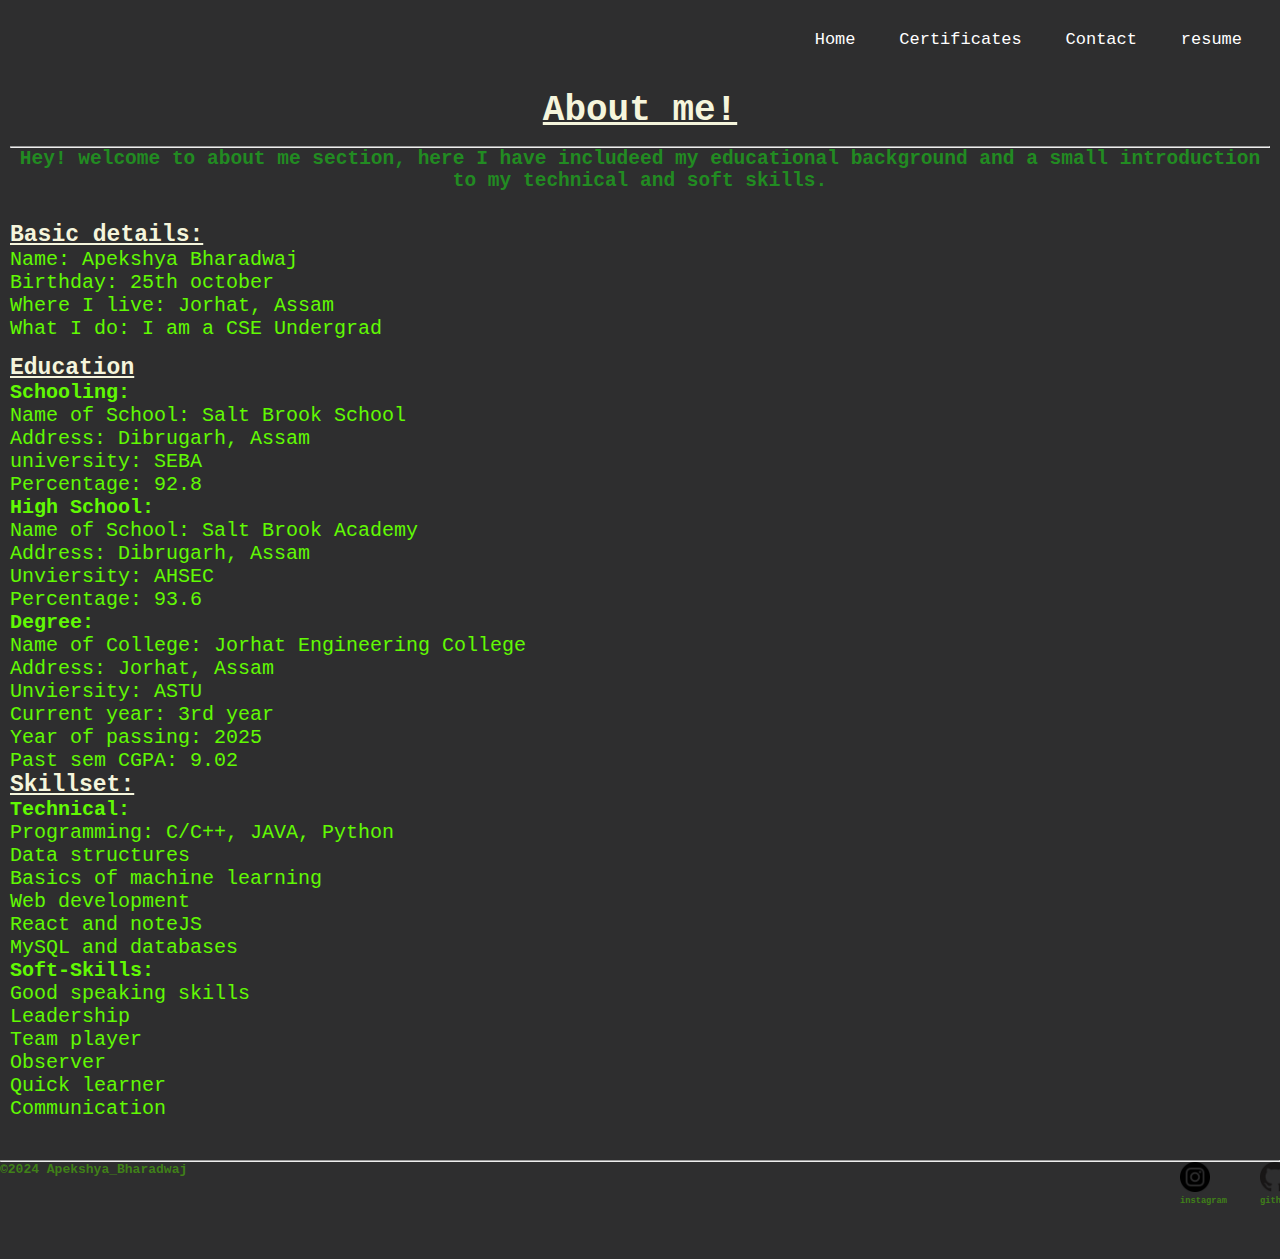
<file: portfolio/aboutme.html>
<!DOCTYPE html>
<html lang="en">
<head>
    <meta charset="UTF-8">
    <meta name="viewport" content="width=device-width, initial-scale=1.0">
    <title>about me</title>
    <link rel="icon" type="image/x-icon" href="Apexa_B.png">
    <link rel ='stylesheet' href="'style.css">
</head>
<body>
    <nav>
        <ul class="navi">
            <li><a href="index.html" target="_blank">Home</a></li>
            <li><a href="certs.html" target="_blank">Certificates</a></li>
            <li><a href="contact.html" target="_blank">Contact</a></li>
            <li><a href="resume.html" target="_blank">resume</a></li>
        </ul>
    </nav>
    <div class="about">
        <h1>About me!</h1>
        <br>
        <hr>
        <h2>Hey! welcome to about me section, here I have includeed my educational background and a small introduction to my technical and soft skills.
        </h2>
        <br><br>
        <h3>Basic details:</h3>
        <p>Name: Apekshya Bharadwaj<br> Birthday: 25th october <br> Where I live: Jorhat, Assam <br>What I do: I am a CSE Undergrad</p>
        <br>
        <h3>Education</h3>
        <p><b>Schooling: </b><br>Name of School: Salt Brook School<br>Address: Dibrugarh, Assam<br>university: SEBA<br>Percentage: 92.8</p>
        <p><b>High School: </b><br>Name of School: Salt Brook Academy<br>Address: Dibrugarh, Assam<br>Unviersity: AHSEC<br>Percentage: 93.6</p>
        <p><b>Degree: </b><br>Name of College: Jorhat Engineering College<br>Address: Jorhat, Assam<br>Unviersity: ASTU<br>Current year: 3rd year<br>
        Year of passing: 2025<br>Past sem CGPA: 9.02</p>
        <h3>Skillset:</h3>
        <p><b>Technical:</b><br>Programming: C/C++, JAVA, Python<br>Data structures<br>Basics of machine learning<br>Web development<br>React and noteJS<br>
        MySQL and databases<br><b>Soft-Skills:</b><br>Good speaking skills<br>Leadership<br>Team player<br>Observer<br>Quick learner<br>Communication</p>
        <br>
    </div>
    <br><hr>
    <footer>
        <div class="footer">
            &copy;2024 Apekshya_Bharadwaj
            <div id="ig">
                <a href="https://pin.it/ecH6cYE" target="new"><img src="insta.png" width="30px"></a>
                <h6>instagram</h6>
            </div>
            <div id="git">
                <a href="https://pin.it/ecH6cYE" target="new"><img src="git.png" width="30px"></a>
                <h6>github</h6>
            </div>
            <div id="ld">
                <a href="smth" target="new"><img src="ld.png" width="30px"></a>
                <h6>linlkdin</h6>
            </div>
        </div>
    </footer>
</body>
</html>
</file>
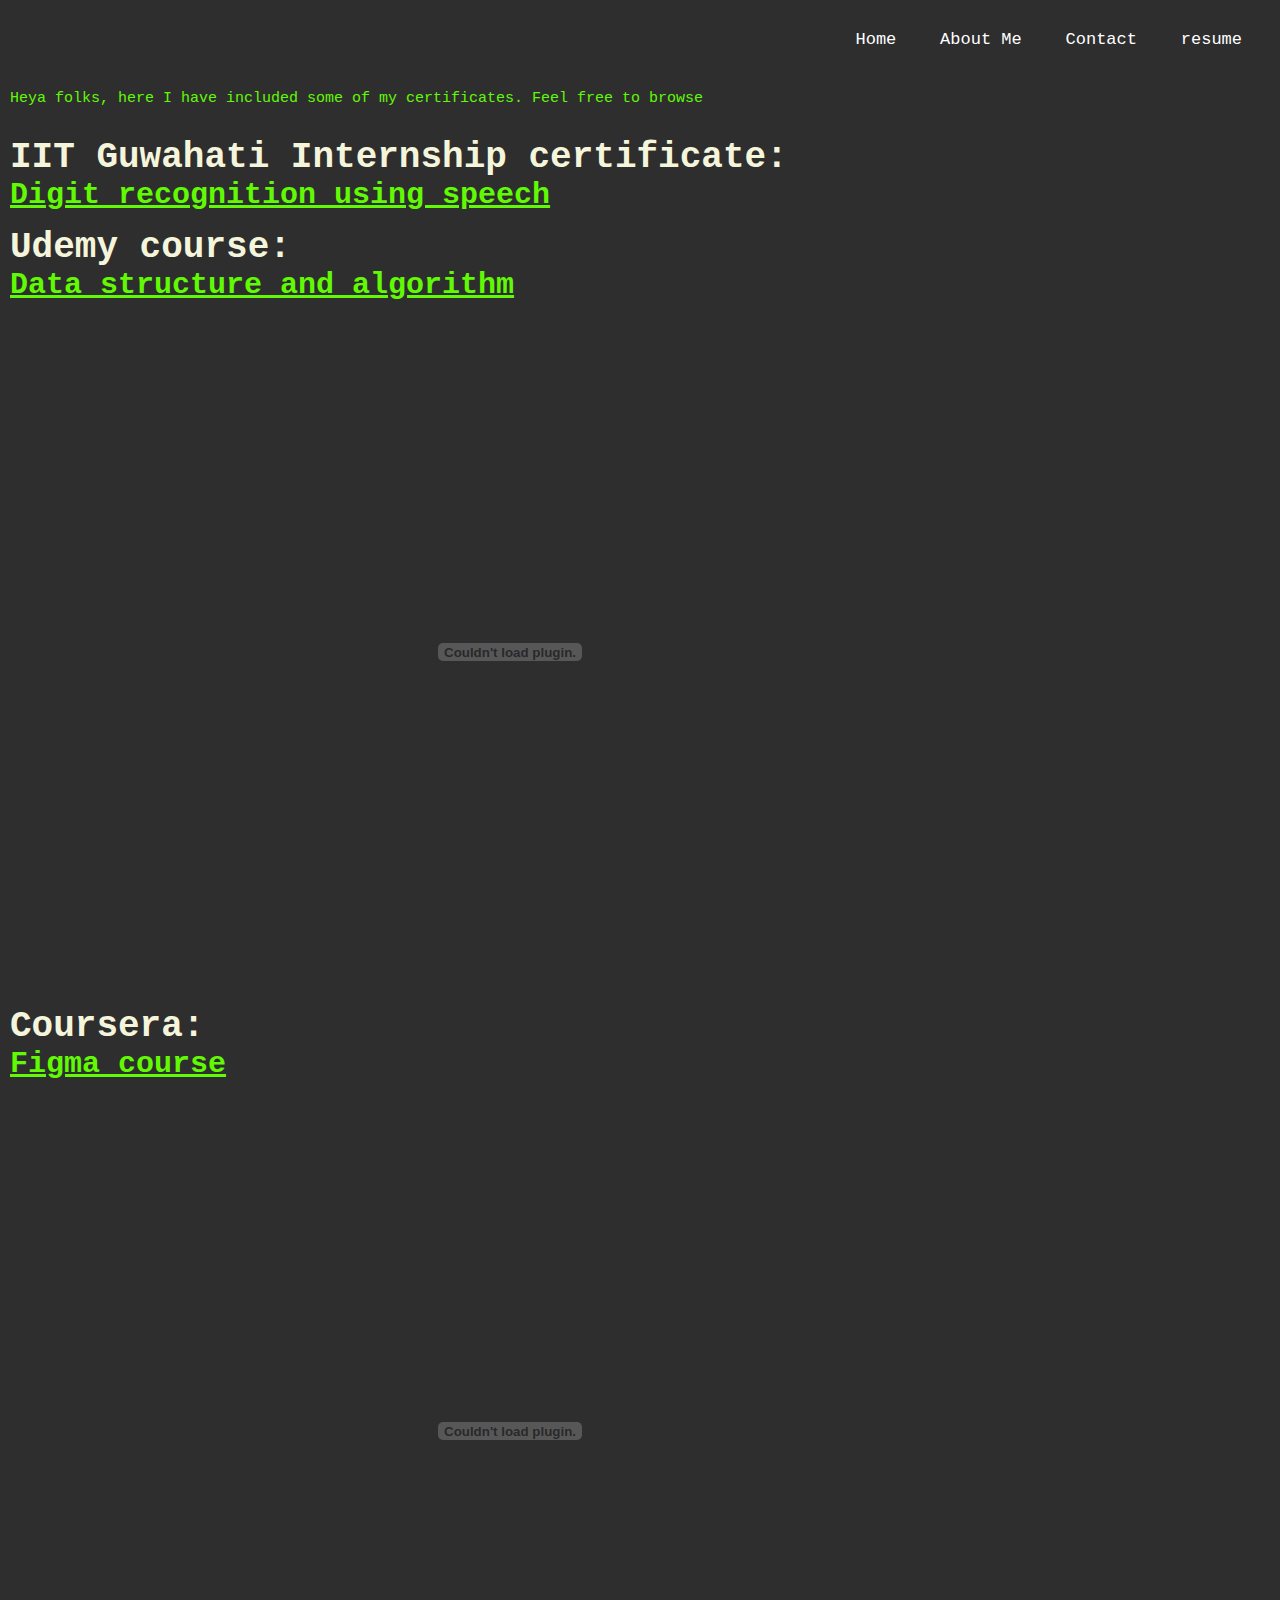
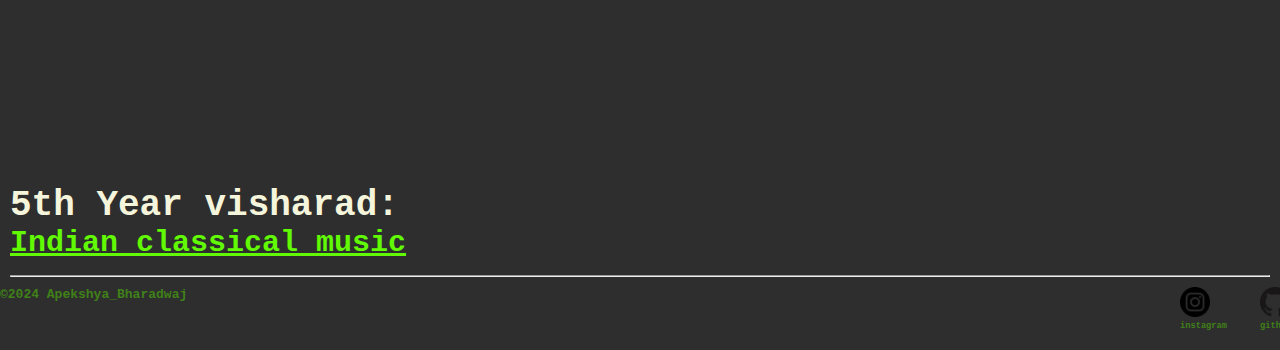
<file: portfolio/certs.html>
<!DOCTYPE html>
<html lang="en">
<head>
    <meta charset="UTF-8">
    <meta name="viewport" content="width=device-width, initial-scale=1.0">
    <title>certificates</title>
    <link rel="icon" type="image/x-icon" href="Apexa_B.png">
    <link rel ='stylesheet' href="'style.css">
</head>
<body>
    <nav>
        <ul class="navi">
            <li><a href="index.html" target="_blank">Home</a></li>
            <li><a href="aboutme.html" target="_blank">About Me</a></li>
            <li><a href="contact.html" target="_blank">Contact</a></li>
            <li><a href="resume.html" target="_blank">resume</a></li>
        </ul>
    </nav>
    <div class="certscont">
        <p>Heya folks, here I have included some of my certificates. Feel free to browse</p><br><br>
        <h1>IIT Guwahati Internship certificate:</h1>
        <h3>Digit recognition using speech</h3>
        <br>
        <h1>Udemy course:</h1>
        <h3>Data structure and algorithm</h3>
        <embed src="udemy dsa.pdf"
               width="1000"
                  height="700"> 
        <br>
        <h1>Coursera:</h1>
        <h3>Figma course</h3>
        <embed src= "figma cert coursera.pdf" 
               width="1000" height="700"> 
        <br>
        <h1>5th Year visharad:</h1>
        <h3>Indian classical music</h3>
        <br><hr>
    </div>
    <footer>
        <div class="footer">
            &copy;2024 Apekshya_Bharadwaj
            <div id="ig">
                <a href="https://pin.it/ecH6cYE" target="new"><img src="insta.png" width="30px"></a>
                <h6>instagram</h6>
            </div>
            <div id="git">
                <a href="https://pin.it/ecH6cYE" target="new"><img src="git.png" width="30px"></a>
                <h6>github</h6>
            </div>
            <div id="ld">
                <a href="smth" target="new"><img src="ld.png" width="30px"></a>
                <h6>linlkdin</h6>
            </div>
        </div>
    </footer>
</body>
</html>
</file>
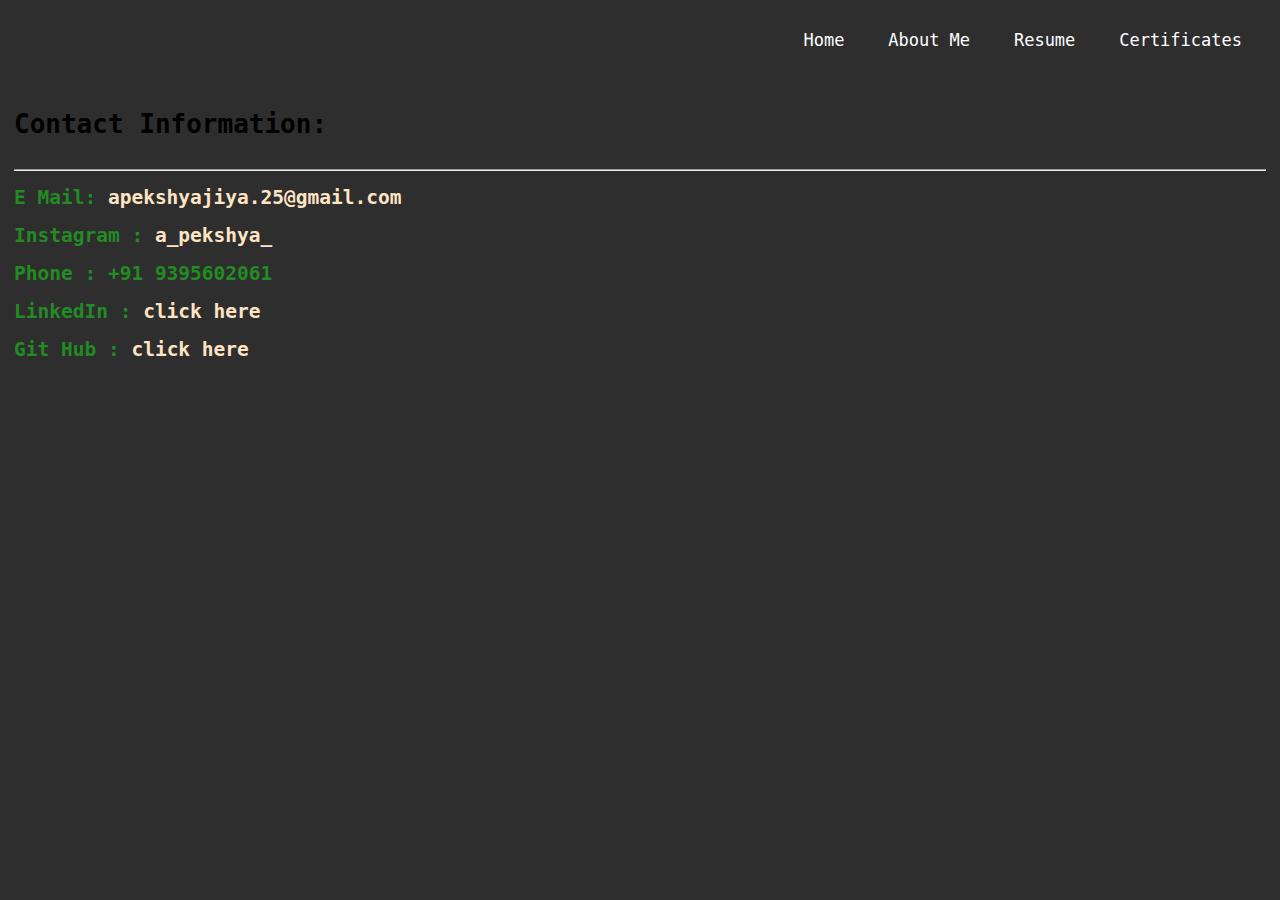
<file: portfolio/contact.html>
<!DOCTYPE html>
<html lang="en">
<head>
    <meta charset="UTF-8">
    <meta name="viewport" content="width=device-width, initial-scale=1.0">
    <title>Contact</title>
    <link rel="icon" type="image/x-icon" href="Apexa_B.png">
    <link rel ='stylesheet' href="'style.css">
</head>
<body>
    <nav>
        <ul class="navi">
            <li><a href="index.html" target="_blank">Home</a></li>
            <li><a href="aboutme.html" target="_blank">About Me</a></li>
            <li><a href="resume.html" target="_blank">Resume</a></li>
            <li><a href="certs.html" target="_blank">Certificates</a></li>
        </ul>
    </nav>
    <div class="contacts">
        <br>
        <h1>Contact Information: </h1>
        <br><br>
        <hr>
        <br>
        <h2>E Mail: <a href = "mailto: apekshyajiya.25@gamil.com">apekshyajiya.25@gmail.com</a></h2>
        <br>
       <!--<img src="" width="30px"></a>-->
        <h2> Instagram : <a href=""> a_pekshya_</a></h2>
        <br>
        <h2 class="phone">Phone : +91 9395602061</h2>
        <br>
        <h2>LinkedIn : <a href=""> click here</a></h2>
        <br>
        <h2>Git Hub : <a href=""> click here</a></h2>
        <br>
    </div>
</body>
</html>
</file>
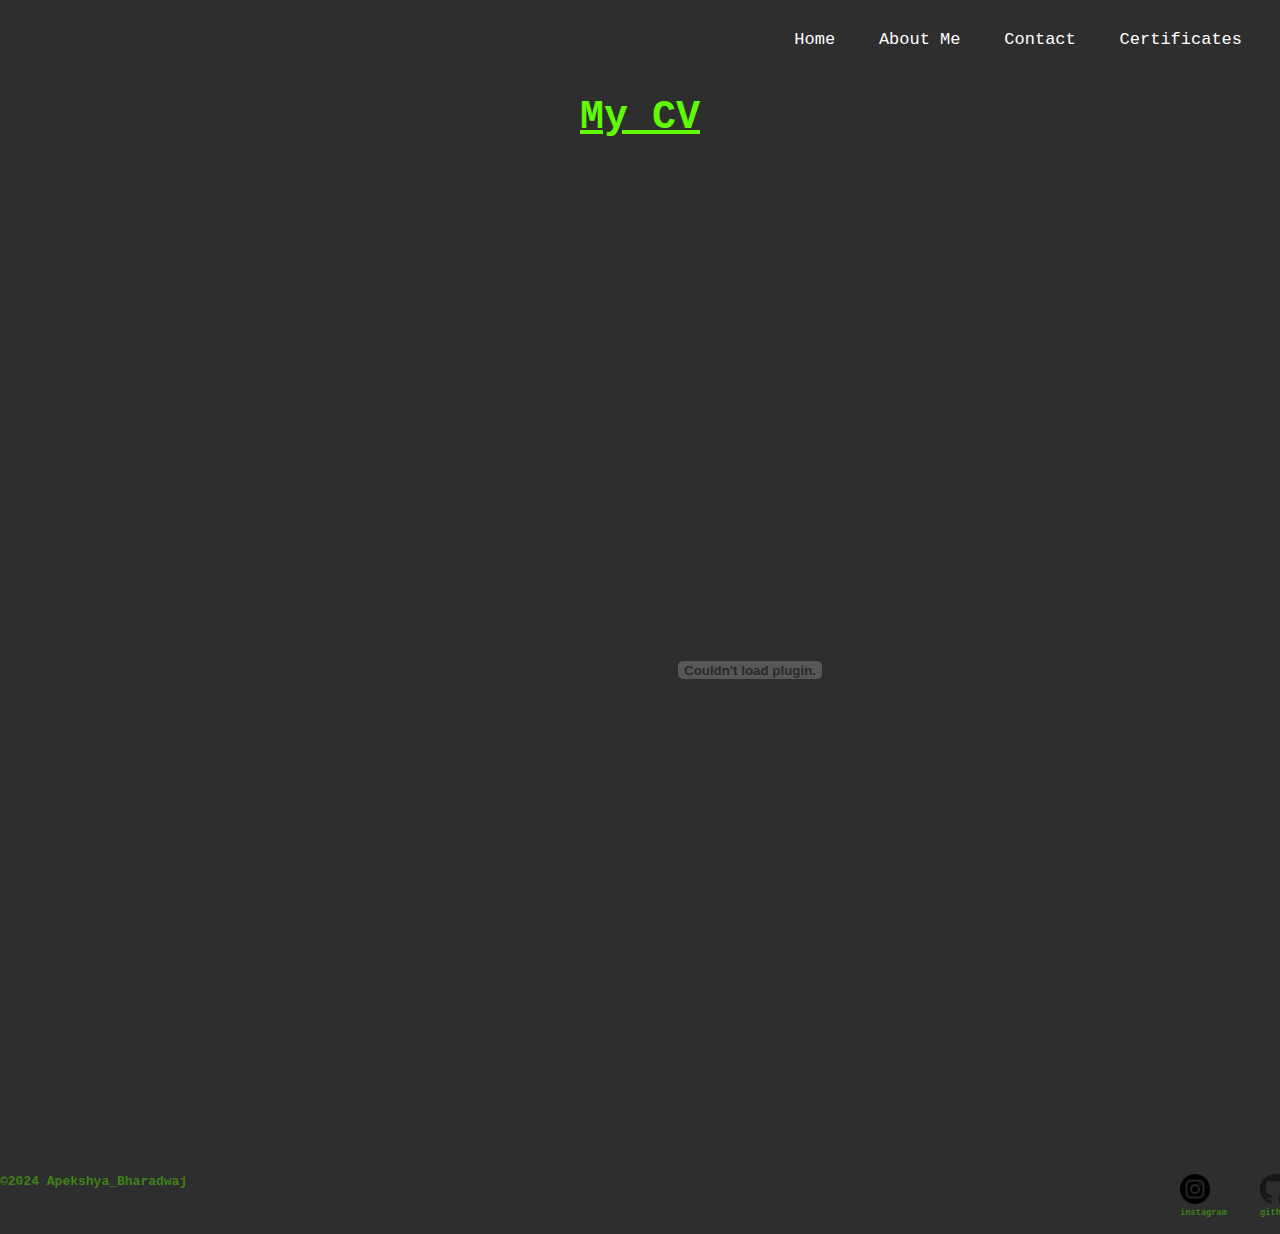
<file: portfolio/resume.html>
<!DOCTYPE html>
<html lang="en">
<head>
    <meta charset="UTF-8">
    <meta name="viewport" content="width=device-width, initial-scale=1.0">
    <title>Resume</title>
    <link rel="icon" type="image/x-icon" href="Apexa_B.png">
    <link rel ='stylesheet' href="'style.css">
</head>
<body>
    <nav>
        <ul class="navi">
            <li><a href="index.html" target="_blank">Home</a></li>
            <li><a href="aboutme.html" target="_blank">About Me</a></li>
            <li><a href="contact.html" target="_blank">Contact</a></li>
            <li><a href="certs.html" target="_blank">Certificates</a></li>
        </ul>
    </nav>
    <div class="resume">
        <br>
        <h1>My CV</h1>
        <br><br>
        <embed src="CV.pdf" width="1500" height="1000">
    </div>
    <footer>
        <div class="footer">
            &copy;2024 Apekshya_Bharadwaj
            <div id="ig">
                <a href="https://pin.it/ecH6cYE" target="new"><img src="insta.png" width="30px"></a>
                <h6>instagram</h6>
            </div>
            <div id="git">
                <a href="https://pin.it/ecH6cYE" target="new"><img src="git.png" width="30px"></a>
                <h6>github</h6>
            </div>
            <div id="ld">
                <a href="smth" target="new"><img src="ld.png" width="30px"></a>
                <h6>linlkdin</h6>
            </div>
        </div>
    </footer>
</body>
</html>
</file>
